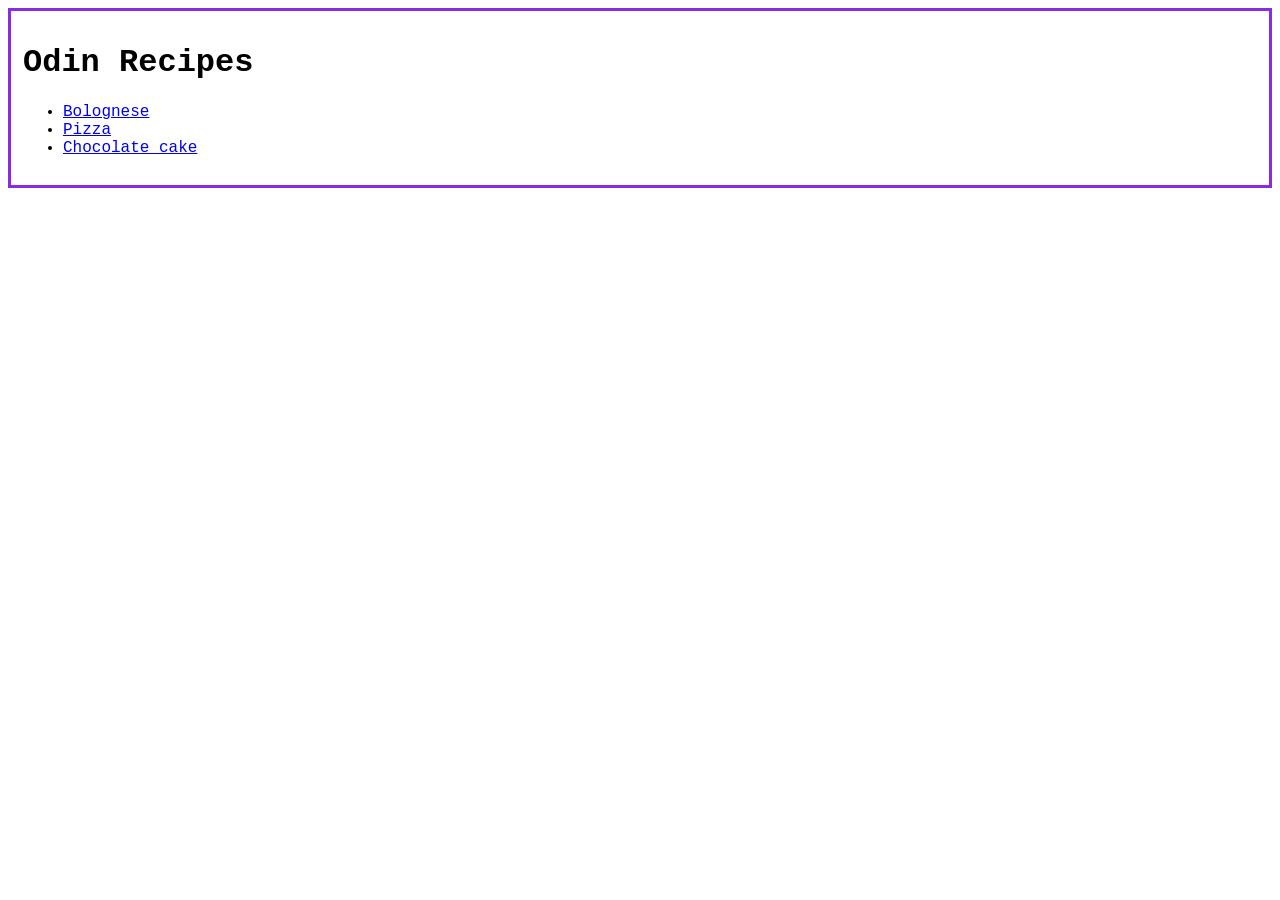
<file: index.html>
<!DOCTYPE html>
<html lang="en">
<head>
    <meta charset="UTF-8">
    <meta name="viewport" content="width=device-width, initial-scale=1.0">
    <link rel="stylesheet" href="style.css">
    <title>Odin recipes project</title>
</head>
<body> 
    <h1>Odin Recipes</h1>
    <ul>
        <li><a href="recipes/bolognese.html">Bolognese</a>
        <li><a href="recipes/pizza.html">Pizza</a></li>
        <li><a href="recipes/chocolate-cake.html">Chocolate cake</a></li>
    </ul>
</body>
</html>
</file>
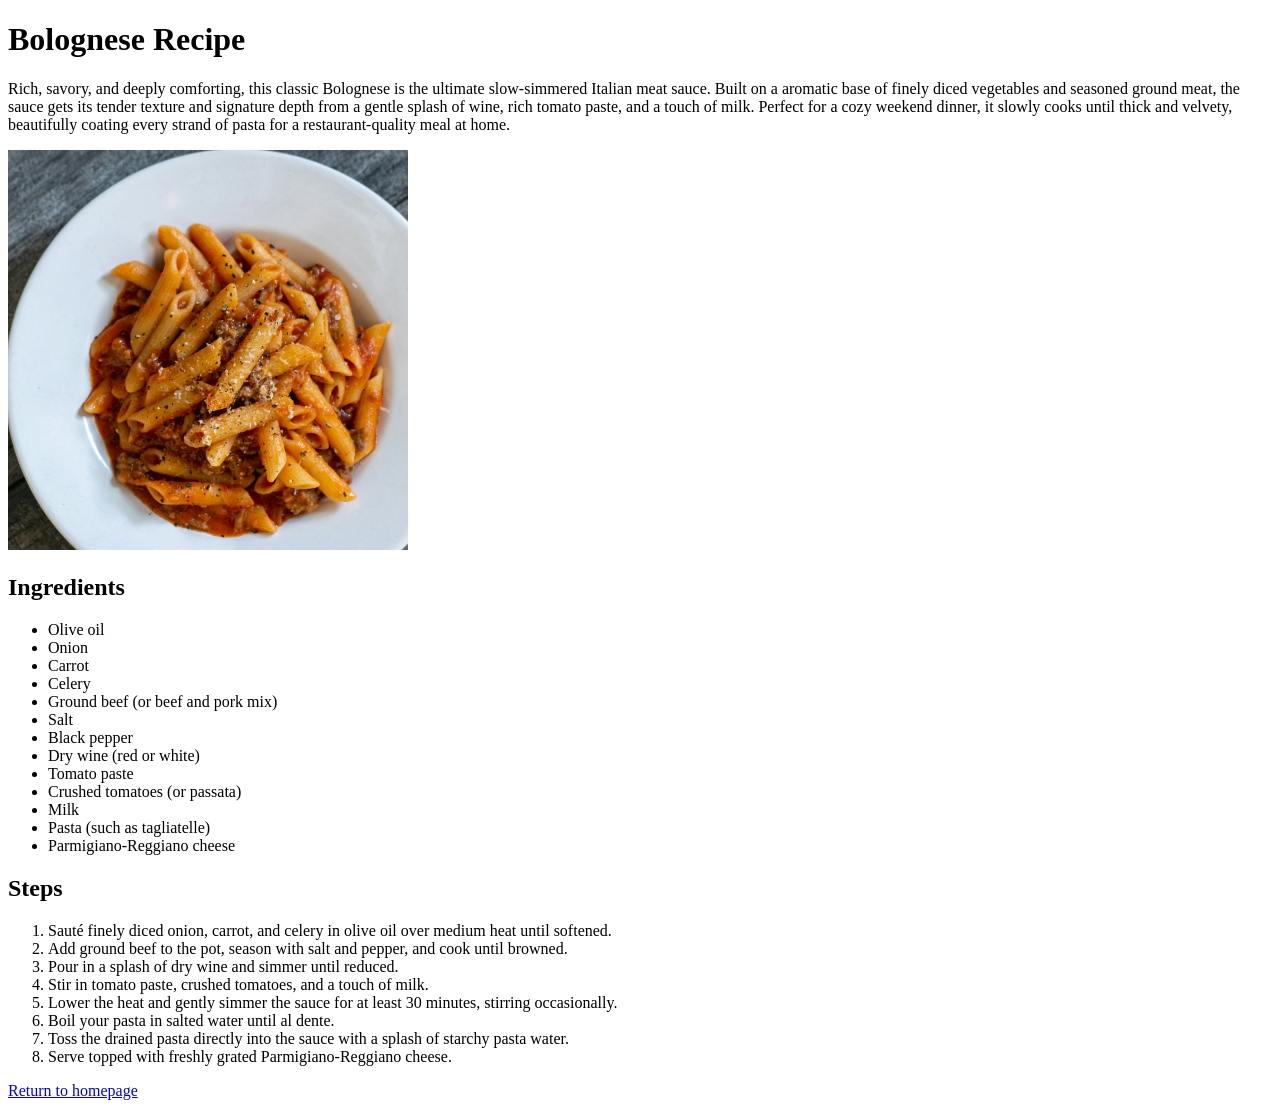
<file: recipes/bolognese.html>
<!DOCTYPE html>
<html lang="en">
<head>
    <meta charset="UTF-8">
    <meta name="viewport" content="width=device-width, initial-scale=1.0">
    <title>How to make pasta bolognese</title>
</head>
<body>
    <h1>Bolognese Recipe</h1>

    <p>
        Rich, savory, and deeply comforting, this classic Bolognese is the ultimate slow-simmered Italian meat sauce. 
        Built on a aromatic base of finely diced vegetables and seasoned ground meat, the sauce gets its tender texture and signature depth from a gentle splash of wine, rich tomato paste, and a touch of milk. 
        Perfect for a cozy weekend dinner, it slowly cooks until thick and velvety, beautifully coating every strand of pasta for a restaurant-quality meal at home.
    </p>
    <img src="../dish-images/bolognese.jpg" width="400">

    <h2>Ingredients</h2>
    <ul>
        <li>Olive oil</li>
        <li>Onion</li>
        <li>Carrot</li>
        <li>Celery</li>
        <li>Ground beef (or beef and pork mix)</li>
        <li>Salt</li>
        <li>Black pepper</li>
        <li>Dry wine (red or white)</li>
        <li>Tomato paste</li>
        <li>Crushed tomatoes (or passata)</li>
        <li>Milk</li>
        <li>Pasta (such as tagliatelle)</li>
        <li>Parmigiano-Reggiano cheese</li>
    </ul>

    <h2>Steps</h2>
    <ol>
        <li>Sauté finely diced onion, carrot, and celery in olive oil over medium heat until softened.</li>
        <li>Add ground beef to the pot, season with salt and pepper, and cook until browned.</li>
        <li>Pour in a splash of dry wine and simmer until reduced.</li>
        <li>Stir in tomato paste, crushed tomatoes, and a touch of milk.</li>
        <li>Lower the heat and gently simmer the sauce for at least 30 minutes, stirring occasionally.</li>
        <li>Boil your pasta in salted water until al dente.</li>
        <li>Toss the drained pasta directly into the sauce with a splash of starchy pasta water.</li>
        <li>Serve topped with freshly grated Parmigiano-Reggiano cheese.</li>
    </ol>

    <a href="../index.html">Return to homepage</a>
</body>
</html>
</file>
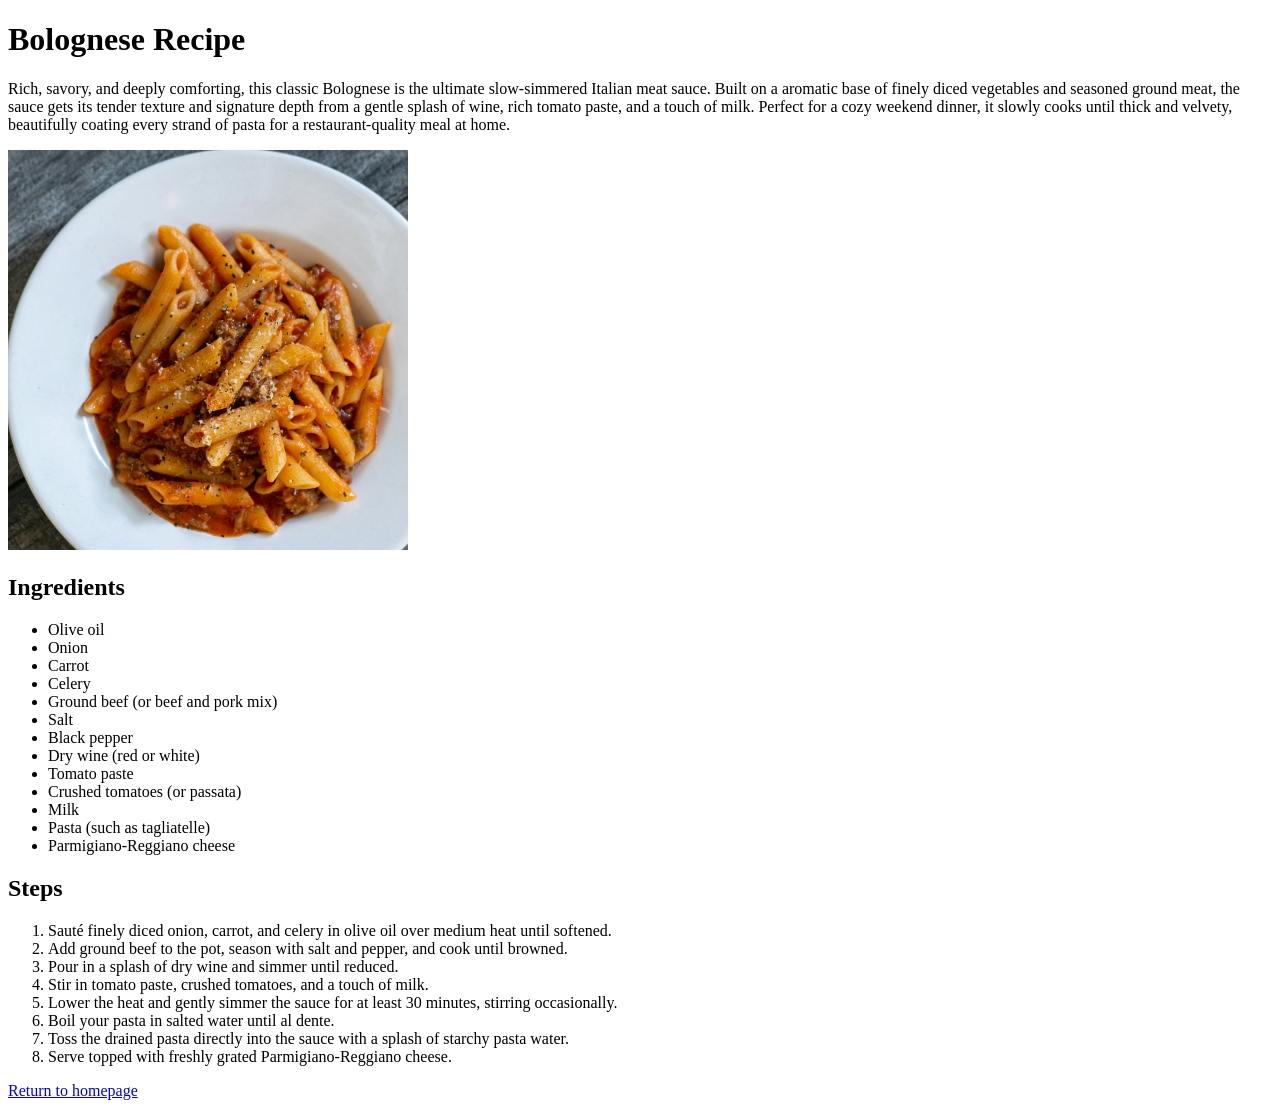
<file: recipes/bolognese/bolognese.html>
<!DOCTYPE html>
<html lang="en">
<head>
    <meta charset="UTF-8">
    <meta name="viewport" content="width=device-width, initial-scale=1.0">
    <title>How to make pasta bolognese</title>
</head>
<body>
    <h1>Bolognese Recipe</h1>

    <p>
        Rich, savory, and deeply comforting, this classic Bolognese is the ultimate slow-simmered Italian meat sauce. 
        Built on a aromatic base of finely diced vegetables and seasoned ground meat, the sauce gets its tender texture and signature depth from a gentle splash of wine, rich tomato paste, and a touch of milk. 
        Perfect for a cozy weekend dinner, it slowly cooks until thick and velvety, beautifully coating every strand of pasta for a restaurant-quality meal at home.
    </p>
    <img src="./bolognese.jpg" width="400">

    <h2>Ingredients</h2>
    <ul>
        <li>Olive oil</li>
        <li>Onion</li>
        <li>Carrot</li>
        <li>Celery</li>
        <li>Ground beef (or beef and pork mix)</li>
        <li>Salt</li>
        <li>Black pepper</li>
        <li>Dry wine (red or white)</li>
        <li>Tomato paste</li>
        <li>Crushed tomatoes (or passata)</li>
        <li>Milk</li>
        <li>Pasta (such as tagliatelle)</li>
        <li>Parmigiano-Reggiano cheese</li>
    </ul>

    <h2>Steps</h2>
    <ol>
        <li>Sauté finely diced onion, carrot, and celery in olive oil over medium heat until softened.</li>
        <li>Add ground beef to the pot, season with salt and pepper, and cook until browned.</li>
        <li>Pour in a splash of dry wine and simmer until reduced.</li>
        <li>Stir in tomato paste, crushed tomatoes, and a touch of milk.</li>
        <li>Lower the heat and gently simmer the sauce for at least 30 minutes, stirring occasionally.</li>
        <li>Boil your pasta in salted water until al dente.</li>
        <li>Toss the drained pasta directly into the sauce with a splash of starchy pasta water.</li>
        <li>Serve topped with freshly grated Parmigiano-Reggiano cheese.</li>
    </ol>

    <a href="../../index.html">Return to homepage</a>
</body>
</html>
</file>
<file: style.css>
body {
    font-family: 'Courier New', Courier, monospace;
    padding: 12px;
    border: 3px solid blueviolet;
}
</file>
